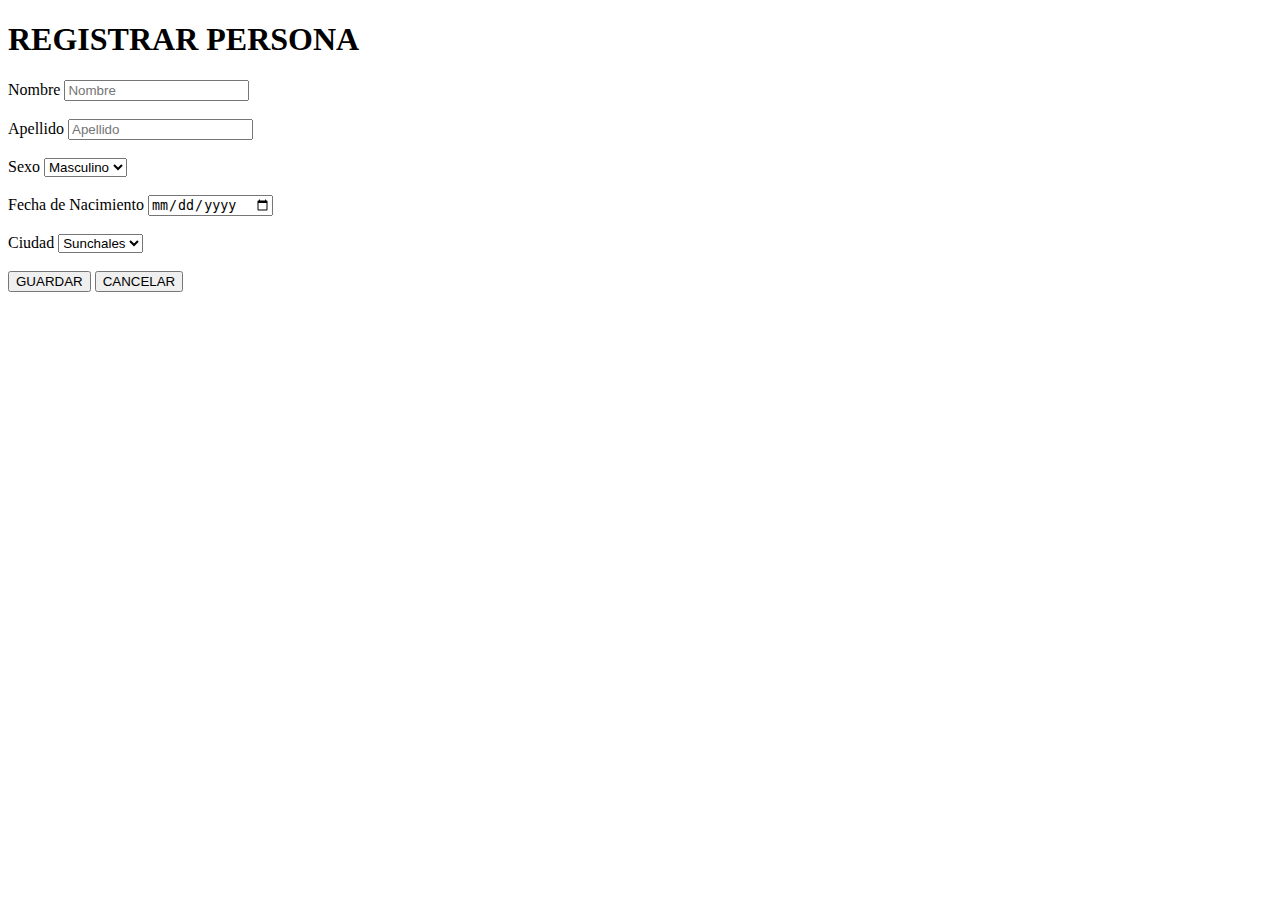
<file: ProgramacionWeb/Index.html>
<!DOCTYPE html>
<html lang="es">
<head>
    <meta charset="UTF-8" />
    <meta name="viewport" content="width=device-width, initial-scale=1.0" />
    <title>REGISTRAR PERSONA</title>
</head>
<body>
    <h1>REGISTRAR PERSONA</h1>
    <label>Nombre</label>
    <input type="text" placeholder="Nombre"> 
    <br><br>
    <label>Apellido</label>
    <input type="text" placeholder="Apellido"> 
    <br><br>
    <label>Sexo</label>
    <select>
        <option value="Sexo">Masculino</option>
        <option value="Sexo">Femenino</option>
    </select> 
    <br><br>
    <label>Fecha de Nacimiento</label>
    <input type="date" placeholder="Fecha de Nacimiento"> 
    <br><br>
    <label>Ciudad</label>
    <select>
        <option value="Ciudad">Sunchales</option>
        <option value="Ciudad">Rafaela</option>
        <option value="Ciudad">Tacural</option>
        <option value="Ciudad">Aldao</option>
    </select>
    <br><br>
    <button>GUARDAR</button>
    <button>CANCELAR</button>
</body>
</html>
</file>
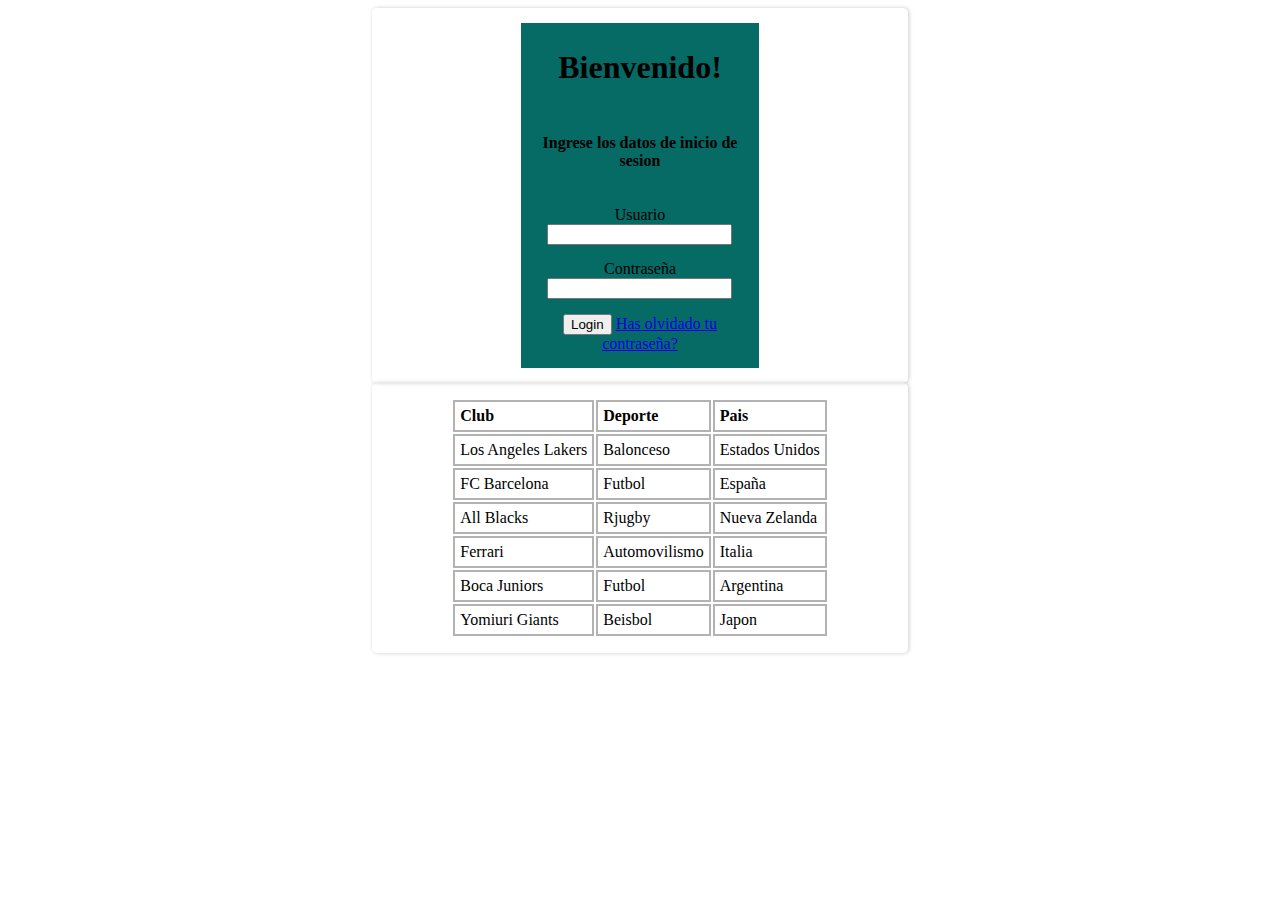
<file: ProgramacionWeb/Ejercicio2y3/Index.html>
<!DOCTYPE html>
<html lang="es">
<head>
    <meta charset="UTF-8" />
    <meta name="viewport" content="width=device-width, initial-scale=1.0" />
    <title>REGISTRAR PERSONA</title>
    <link rel="stylesheet" href="styles.css">
</head>
<body>

    <section>
        <div class="divGeneral">
            <h1 class="titulosGeneral">Bienvenido!</h1>            
        
            <div>
                <h4 class="titulosGeneral">Ingrese los datos de inicio de sesion</h4>
            </div>

            <div>
                <label>Usuario</label>
                <input type="text">
            </div>

            <div>
                <label>Contraseña</label>
                <input type="text">
            </div>

            <div>
                <button>Login</button>
                <a href="#">Has olvidado tu contraseña?</a>
            </div>

        </div>
        
    </section>

    <section>

        <table>

            <tbody>
                <tr>
                    <th>Club</th>
                    <th>Deporte</th>
                    <th>Pais</th>
                </tr>

                <tr>
                    <td>Los Angeles Lakers</td>
                    <td>Balonceso</td>
                    <td>Estados Unidos</td>
                </tr>

                <tr>
                    <td>FC Barcelona</td>
                    <td>Futbol</td>
                    <td>España</td>
                </tr>

                <tr>
                    <td>All Blacks</td>
                    <td>Rjugby</td>
                    <td>Nueva Zelanda</td>
                </tr>

                <tr>
                    <td>Ferrari</td>
                    <td>Automovilismo</td>
                    <td>Italia</td>
                </tr>

                <tr>
                    <td>Boca Juniors</td>
                    <td>Futbol</td>
                    <td>Argentina</td>
                </tr>

                <tr>
                    <td>Yomiuri Giants</td>
                    <td>Beisbol</td>
                    <td>Japon</td>
                </tr>
            </tbody>

        </table>

    </section>
    
</body>
</file>
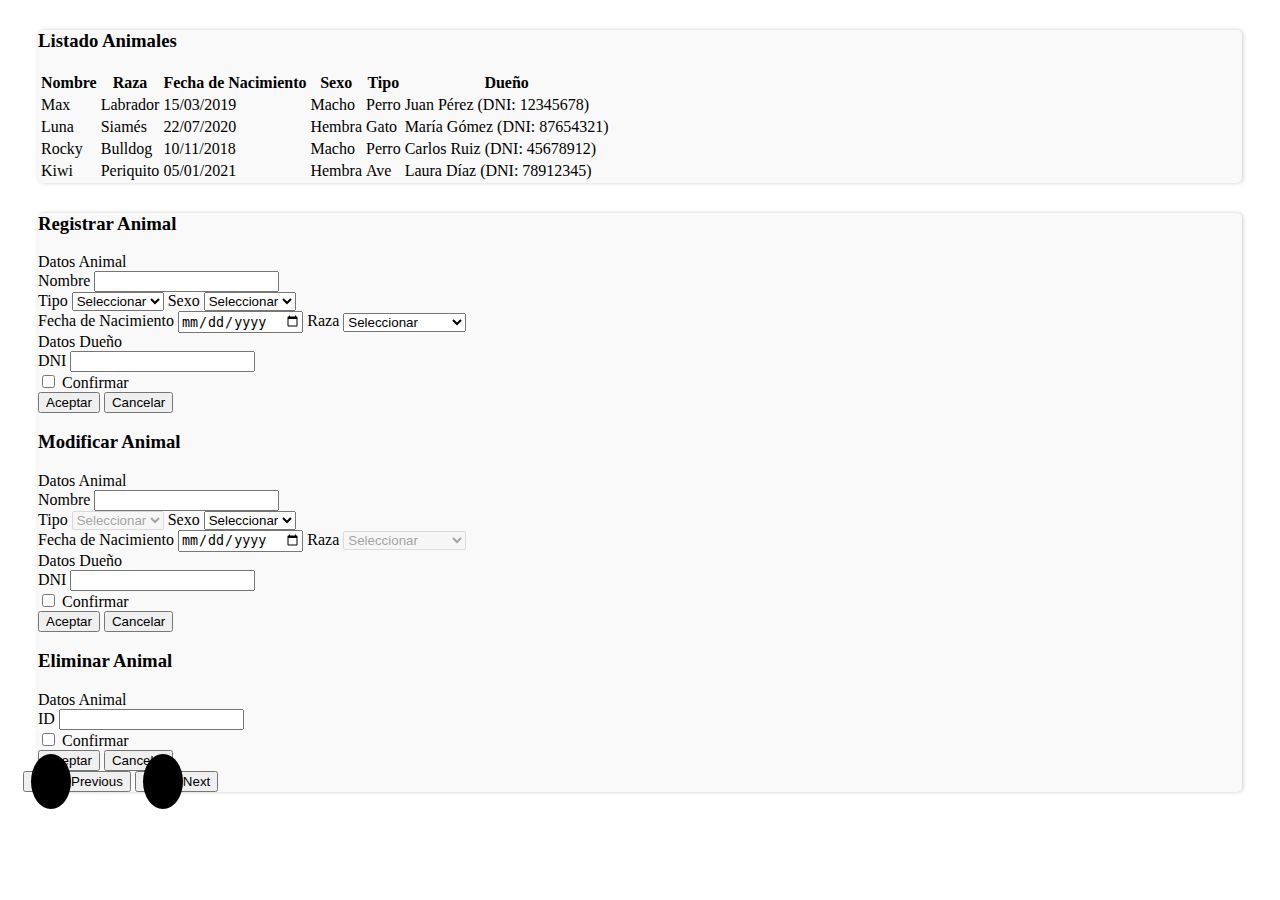
<file: TPAPIRestFrontWebValentinoCarignano/Animales.html>
<!DOCTYPE html>
<html lang="en">
    <head>
    <meta charset="utf-8">
    <meta name="viewport" content="width=device-width, initial-scale=1">
    <title>Animales</title>
    <link href="https://cdn.jsdelivr.net/npm/bootstrap@5.3.6/dist/css/bootstrap.min.css" rel="stylesheet" integrity="sha384-4Q6Gf2aSP4eDXB8Miphtr37CMZZQ5oXLH2yaXMJ2w8e2ZtHTl7GptT4jmndRuHDT" crossorigin="anonymous">
    <link href="styles.css" rel="stylesheet">
    </head>
    <body>
        <!--SECCIONES-->
        <div class="container-fluid">
            <div class="row">
                <!-- Sección izquierda -->
                <section class="col-md-5 bg-light text-dark p-4 seccion-formulario">
                    <h3>Listado Animales</h3>
                    <div>
                        <table class="animal-grid">
                            <thead>
                                <tr>
                                    <th>Nombre</th>
                                    <th>Raza</th>
                                    <th>Fecha de Nacimiento</th>
                                    <th>Sexo</th>
                                    <th>Tipo</th>
                                    <th>Dueño</th>
                                </tr>
                            </thead>
                            <tbody>
                                <tr>
                                    <td>Max</td>
                                    <td>Labrador</td>
                                    <td>15/03/2019</td>
                                    <td>Macho</td>
                                    <td>Perro</td>
                                    <td>Juan Pérez (DNI: 12345678)</td>
                                </tr>
                                <tr>
                                    <td>Luna</td>
                                    <td>Siamés</td>
                                    <td>22/07/2020</td>
                                    <td>Hembra</td>
                                    <td>Gato</td>
                                    <td>María Gómez (DNI: 87654321)</td>
                                </tr>
                                <tr>
                                    <td>Rocky</td>
                                    <td>Bulldog</td>
                                    <td>10/11/2018</td>
                                    <td>Macho</td>
                                    <td>Perro</td>
                                    <td>Carlos Ruiz (DNI: 45678912)</td>
                                </tr>
                                <tr>
                                    <td>Kiwi</td>
                                    <td>Periquito</td>
                                    <td>05/01/2021</td>
                                    <td>Hembra</td>
                                    <td>Ave</td>
                                    <td>Laura Díaz (DNI: 78912345)</td>
                                </tr>
                            </tbody>
                        </table>
                    </div>                       
                </section>

                <!-- Sección derecha -->
                <section class="col-md-6 bg-light p-4 seccion-formulario">                  
                    <!-- INICIO CAROUSEL -->  
                    <div id="carouselExample" class="carousel slide">
                        <div class="carousel-inner">
                            <div class="carousel-item active">
                                <h3>Registrar Animal</h3>
                                <!--INICIO FORM-->
                                <label for="basic-url" class="form-label">Datos Animal</label>
                                <div class="input-group mb-3">
                                    <span class="input-group-text" id="basic-addon1">Nombre</span>
                                    <input type="text" class="form-control" aria-label="Nombre" aria-describedby="basic-addon1">
                                </div>

                                <div class="input-group mb-3">
                                    
                                    <span class="input-group-text" id="basic-addon2">Tipo</span>                                   
                                    <select class="form-select form-select-sm" aria-label="Tipo">
                                        <option selected>Seleccionar</option>
                                        <option value="1">Perro</option>
                                        <option value="2">Gato</option>
                                        <option value="3">Pez</option>
                                    </select>
                                    
                                    <span class="input-group-text">Sexo</span>
                                    <select class="form-select form-select-sm" aria-label="Sexo">
                                        <option selected>Seleccionar</option>
                                        <option value="1">Macho</option>
                                        <option value="2">Hembra</option>
                                    </select>
                                </div>

                                <div class="input-group mb-3">

                                    <span class="input-group-text" id="basic-addon1">Fecha de Nacimiento</span>
                                    <input type="date" class="form-control" id="fechaNacimiento">
                                    
                                    <span class="input-group-text" id="basic-addon2">Raza</span>
                                    <select class="form-select form-select-sm" aria-placeholder="Seleccionar" aria-label="Raza">
                                        <option selected>Seleccionar</option>
                                        <option value="1">Labrador</option>
                                        <option value="2">Golden Retriever</option>
                                        <option value="3">Bulldog</option>
                                    </select>

                                </div>

                                <div class="mb-3">

                                    <label for="basic-url" class="form-label">Datos Dueño</label>
                                    <div class="input-group">
                                        <span class="input-group-text" id="basic-addon3">DNI</span>
                                        <input type="text" class="form-control" id="basic-url" aria-describedby="DNI">
                                    </div>

                                </div>

                                <div class="mb-3 form-check">
                                    <input type="checkbox" class="form-check-input" id="exampleCheck1">
                                    <label class="form-check-label" for="exampleCheck1">Confirmar</label>
                                </div>

                                <div class="d-grid gap-2 d-md-flex justify-content-md-end">

                                    <button type="button" class="btn btn-outline-secondary">Aceptar</button>
                                    <button type="button" class="btn btn-outline-secondary">Cancelar</button>

                                </div>
                                <!--FIN FORM-->
                            </div>
                            
                            <div class="carousel-item">
                                <h3>Modificar Animal</h3>
                                <!--INICIO FORM-->
                                <label for="basic-url" class="form-label">Datos Animal</label>
                                <div class="input-group mb-3">
                                    <span class="input-group-text" id="basic-addon1">Nombre</span>
                                    <input type="text" class="form-control" aria-label="Nombre" aria-describedby="basic-addon1">
                                </div>

                                <div class="input-group mb-3">
                                    
                                    <span class="input-group-text" id="basic-addon2">Tipo</span>                                   
                                    <select class="form-select form-select-sm" disabled aria-label="Tipo">
                                        <option selected>Seleccionar</option>
                                        <option value="1">Perro</option>
                                        <option value="2">Gato</option>
                                        <option value="3">Pez</option>
                                    </select>
                                    
                                    <span class="input-group-text">Sexo</span>
                                    <select class="form-select form-select-sm" aria-label="Sexo">
                                        <option selected>Seleccionar</option>
                                        <option value="1">Macho</option>
                                        <option value="2">Hembra</option>
                                    </select>
                                </div>

                                <div class="input-group mb-3">

                                    <span class="input-group-text" id="basic-addon1">Fecha de Nacimiento</span>
                                    <input type="date" class="form-control" id="fechaNacimiento">
                                    
                                    <span class="input-group-text" id="basic-addon2">Raza</span>
                                    <select class="form-select form-select-sm"disabled aria-placeholder="Seleccionar" aria-label="Raza">
                                        <option selected>Seleccionar</option>
                                        <option value="1">Labrador</option>
                                        <option value="2">Golden Retriever</option>
                                        <option value="3">Bulldog</option>
                                    </select>

                                </div>

                                <div class="mb-3">

                                    <label for="basic-url" class="form-label">Datos Dueño</label>
                                    <div class="input-group">
                                        <span class="input-group-text" id="basic-addon3">DNI</span>
                                        <input type="text" class="form-control" id="basic-url" aria-describedby="DNI">
                                    </div>

                                </div>

                                <div class="mb-3 form-check">
                                    <input type="checkbox" class="form-check-input" id="exampleCheck1">
                                    <label class="form-check-label" for="exampleCheck1">Confirmar</label>
                                </div>

                                <div class="d-grid gap-2 d-md-flex justify-content-md-end">

                                    <button type="button" class="btn btn-outline-secondary">Aceptar</button>
                                    <button type="button" class="btn btn-outline-secondary">Cancelar</button>
                                    
                                </div>
                                <!--FIN FORM-->
                            </div>

                            <div class="carousel-item">
                                <h3>Eliminar Animal</h3>
                                <!--INICIO FORM-->
                                <label for="basic-url" class="form-label">Datos Animal</label>
                                <div class="input-group mb-3">
                                    <span class="input-group-text" id="basic-addon1">ID</span>
                                    <input type="text" class="form-control" aria-label="ID" aria-describedby="basic-addon1">
                                </div>

                                <div class="mb-3 form-check">
                                    <input type="checkbox" class="form-check-input" id="exampleCheck1">
                                    <label class="form-check-label" for="exampleCheck1">Confirmar</label>
                                </div>

                                <div class="d-grid gap-2 d-md-flex justify-content-md-end">

                                    <button type="button" class="btn btn-outline-secondary">Aceptar</button>
                                    <button type="button" class="btn btn-outline-secondary">Cancelar</button>
                                    
                                </div>
                                <!--FIN FORM-->
                            </div>
                        </div>

                        <div>
                        <button class="carousel-control-prev" type="button" data-bs-target="#carouselExample" data-bs-slide="prev">
                            <span class="carousel-control-prev-icon" aria-hidden="true"></span>
                            <span class="visually-hidden">Previous</span>
                        </button>
                        <button class="carousel-control-next" type="button" data-bs-target="#carouselExample" data-bs-slide="next">
                            <span class="carousel-control-next-icon" aria-hidden="true"></span>
                            <span class="visually-hidden">Next</span>
                        </button>                        
                        </div>

                    </div>
                    <!-- FIN CAROUSEL -->
                </section>
            </div>
        </div>       

    <script src="https://cdn.jsdelivr.net/npm/bootstrap@5.3.6/dist/js/bootstrap.bundle.min.js" integrity="sha384-j1CDi7MgGQ12Z7Qab0qlWQ/Qqz24Gc6BM0thvEMVjHnfYGF0rmFCozFSxQBxwHKO" crossorigin="anonymous"></script>
    </body>
</html>
</file>
<file: ProgramacionWeb/Ejercicio2y3/styles.css>
section {
    width: 40%;
    border-radius: 5px;
    box-shadow: 1px 0 4px rgb(0, 0, 0, .2);
    margin-bottom: 15px;
    padding: 15px;
    margin: auto;
}

div {
    padding: 5px;
    margin: 5px;
    text-align: center;
}

.divGeneral {
    margin: auto;
    background-color: rgb(6, 106, 101);
    width: 45%;
}

.titulosGeneral {
    text-align: center;
    color: black;
}

table {
    margin: auto;
}

th, td{
    border: 2px solid rgb(178, 178, 178);
    border-spacing: 5px;
    padding: 5px;
    text-align: left;
}
</file>
<file: TPAPIRestFrontWebValentinoCarignano/styles.css>
.seccion-formulario {
    background-color: #f9f9f9;
    border-radius: 5px;
    box-shadow: 1px 0 4px rgb(0, 0, 0, .2);
    margin: 30px;
}

/* Ajusta las flechas del carrusel a los extremos */
.carousel-control-prev {
    left: 0; /* Pegado al borde izquierdo */
    margin-left: -15px; /* Ajuste fino para posición */
}

.carousel-control-next {
    right: 0; /* Pegado al borde derecho */
    margin-right: -15px; /* Ajuste fino para posición */
}

/* Estilo opcional para hacerlas más visibles */
.carousel-control-prev-icon,
.carousel-control-next-icon {
    background-color: black; /* Fondo negro */
    border-radius: 50%; /* Forma circular */
    padding: 20px; /* Tamaño */
    background-size: 50% 50%; /* Tamaño del icono */
}

/* Efecto hover */
.carousel-control-prev:hover,
.carousel-control-next:hover {
    background-color: rgba(0,0,0,0.2); /* Fondo semitransparente al pasar mouse */
}
</file>
